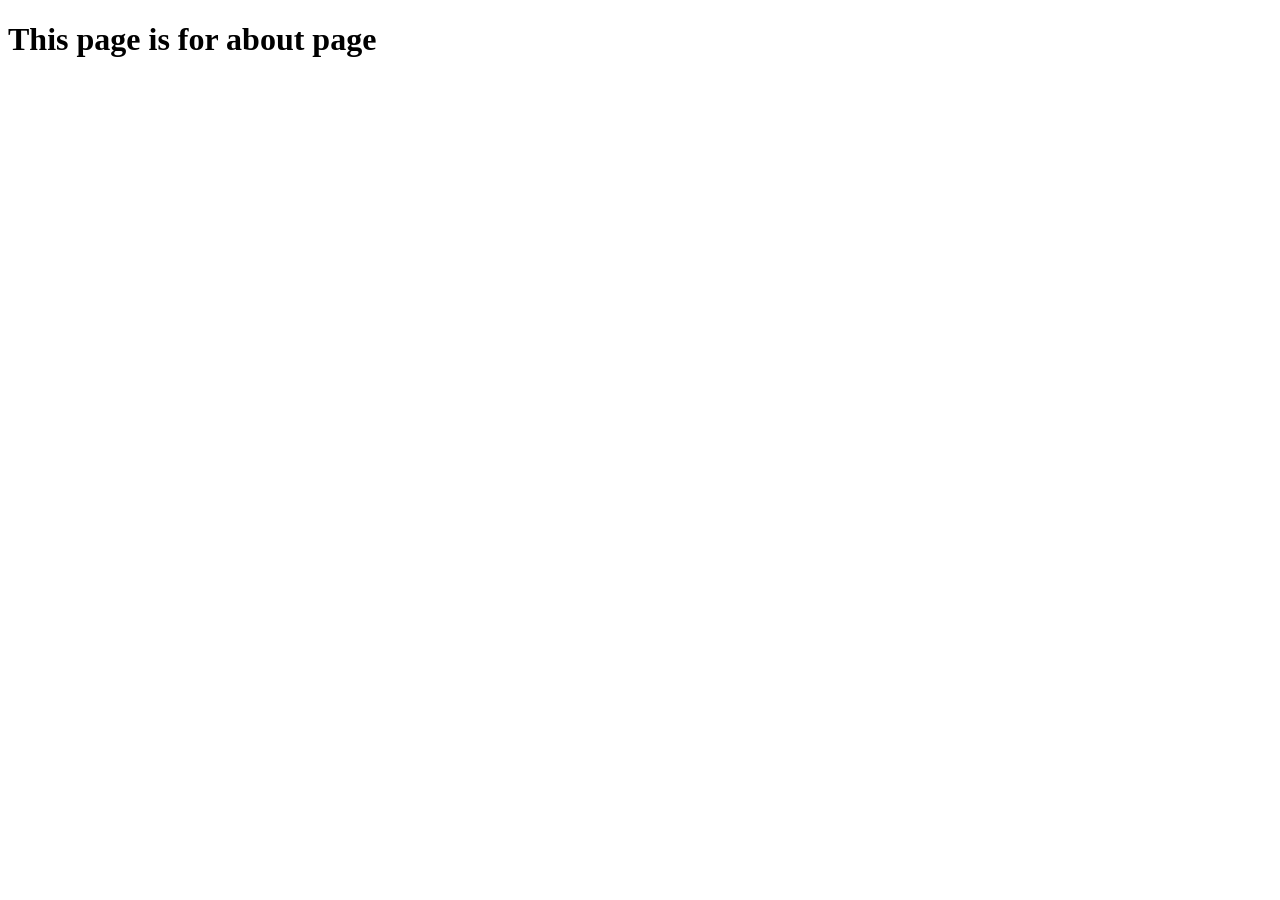
<file: templates/about.html>
<!DOCTYPE html>
<html lang="en">
<head>
    <meta charset="UTF-8">
    <meta name="viewport" content="width=device-width, initial-scale=1.0">
    <title>Student Management system</title>
</head>
<body>
    <h1>This page is for about page</h1>
</body>
</html>
</file>
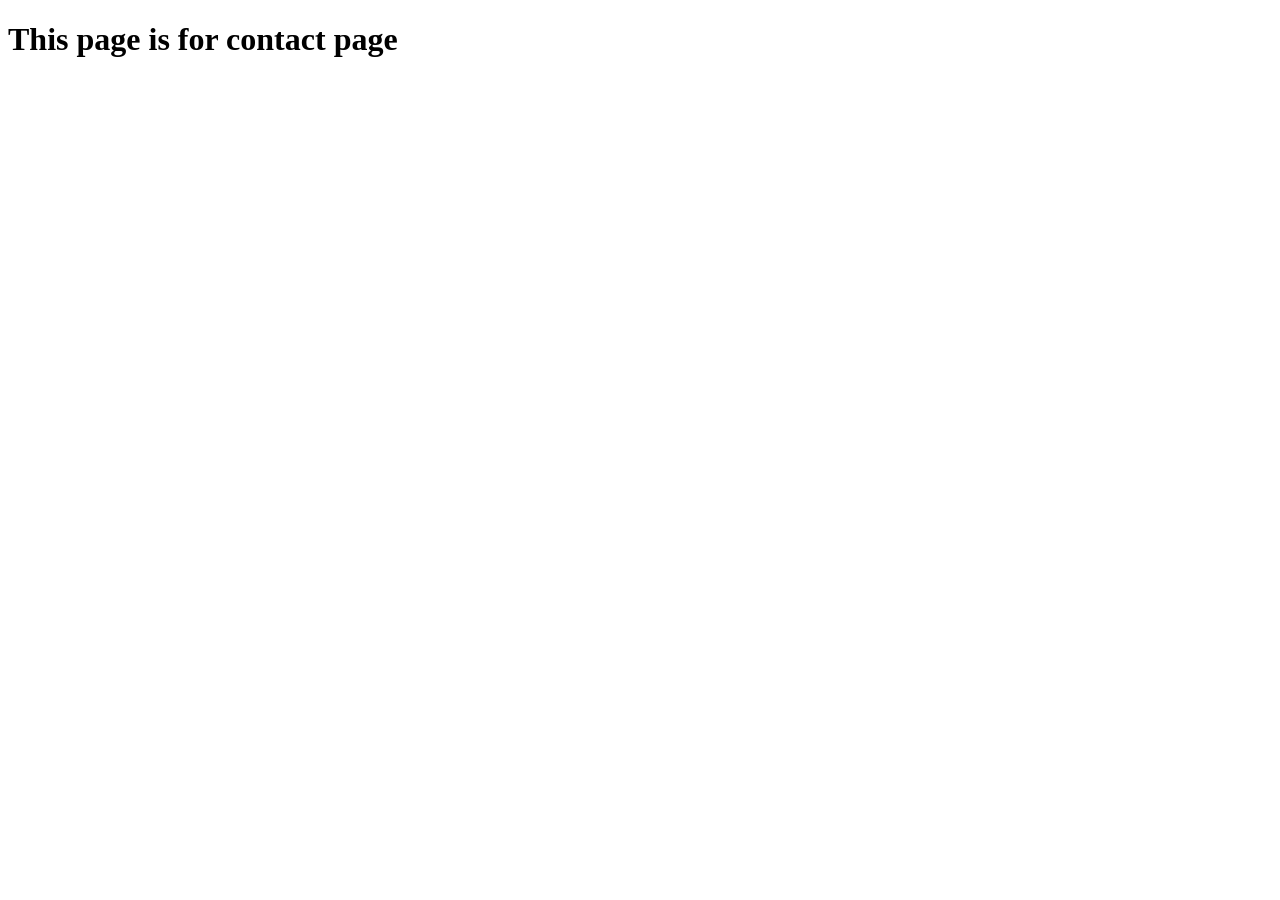
<file: templates/contact.html>
<!DOCTYPE html>
<html lang="en">
<head>
    <meta charset="UTF-8">
    <meta name="viewport" content="width=device-width, initial-scale=1.0">
    <title>Student Management system</title>
</head>
<body>
    <h1>This page is for contact page</h1>
</body>
</html>
</file>
